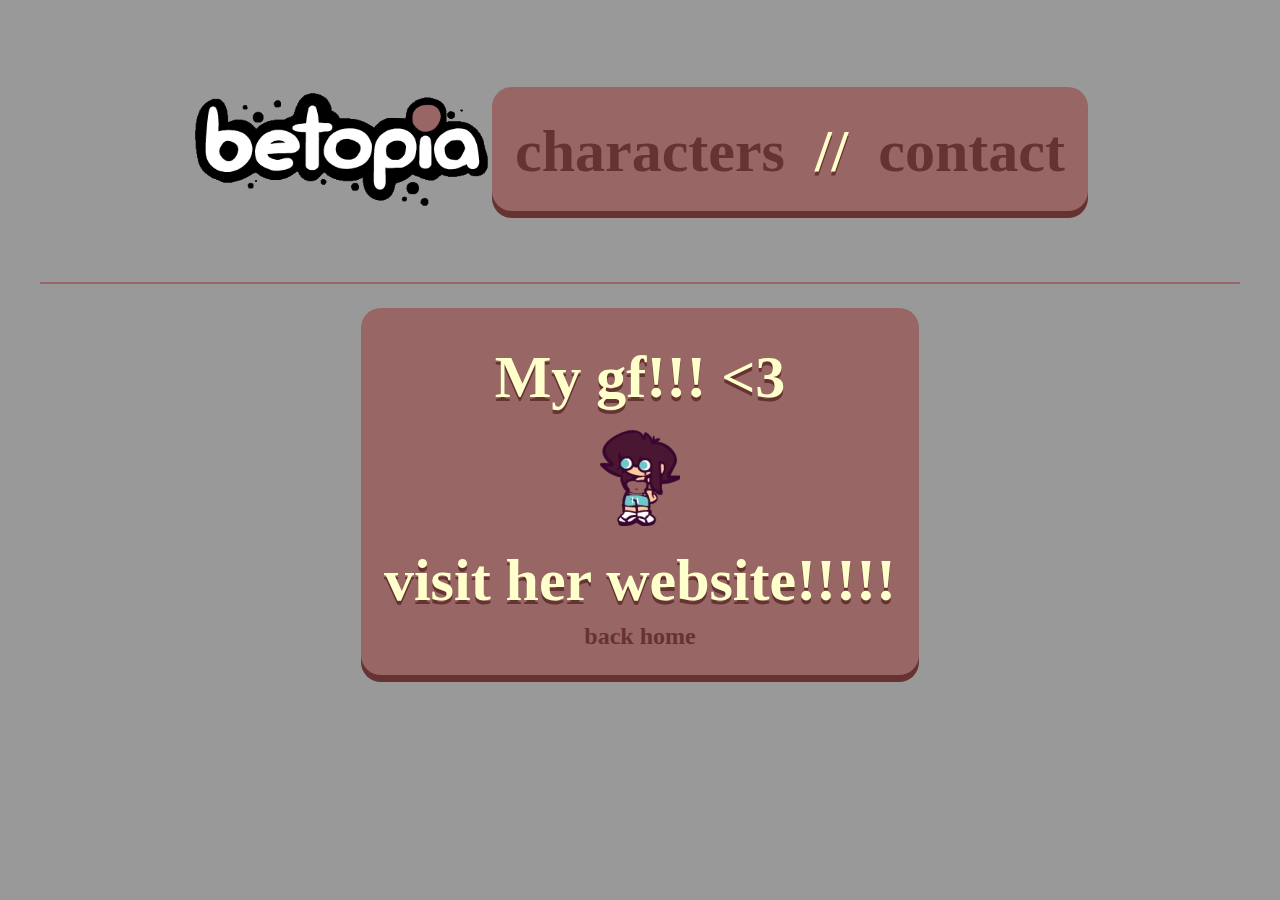
<file: pages/gf.html>
<!DOCTYPE html>
<html>
  <head>
    <title>Gf page!</title>
    <link rel="icon" href="../assets/graphics/gf/icon.gif" type="image/x-icon">
    <link href="../css/gf.css" rel="stylesheet" type="text/css">
  </head>

  <body>
    <div id="stinky">
      <img src="../assets/graphics/gf/logo.gif" width="300">
      <div class="board" id="californiagirls">
        <p>
          <a href="https://betpowo.github.io/characters.html">characters</a>
           ­&nbsp;//&nbsp;
           ­<a href="https://betpowo.github.io/contact.html">contact</a>
        </p>
      </div>
    </div>

    <hr color="#966">
    <div class="board" id="los">
      <h1>My gf!!! <3</3></h1>
      <a href="https://betpowo.github.io">
        <img class="hover" src="../assets/graphics/gf.png"> 
      </a>
      <p>visit her website!!!!!</p>
      <a class="back" href="/">back home</a>
    </div>
  </body>
</html>
</file>
<file: css/gf.css>
@font-face {
  font-family: 'sillyfont';
  src: url('https://raw.githubusercontent.com/betpowo/betpowo.github.io/main/sillyfont.ttf') format('truetype');
}

body {
    font-family: 'sillyfont';
      color: #ffc;
      font-size: 24px;
      margin: 40px;
      background-color: #999;
      line-height: 1.3;

    }
a:link {
    color: #633;
    font-weight: bold;
    background-color: transparent;
    text-decoration: none;
    font-family: "sillyfont";
}

a:visited {
    color: #633;
    background-color: transparent;
    text-decoration: none;
}

a:hover {
    color: #ffc;
    background-color: transparent;
    text-decoration: none;
    font-weight: bold;
}

a:active {
    color: #fff;
    background-color: transparent;
    text-decoration: none;
}
  
::selection {
    color: #966;
    background: #ffc;
}
  
.board {
  background: #966;
  margin: 20px;
  box-shadow: 0px 7px 0 #633;
  border-radius: 20px;
  -webkit-border-radius: 20px;
  overflow-y: clip;
  text-align: center;
}



#stinky {
    margin: auto;
    width: fit-content;
    margin-top: 24px;
    margin-bottom: 24px;
    padding: 23px;
    border-radius: 20px;
    -webkit-border-radius: 20px;
    text-align: center;
    display: flex;
    align-items: center;
}

#stinky .board {
    background: #966;
    margin: auto;
    width: fit-content;
    margin-top: 24px;
    margin-bottom: 24px;
    padding: 23px;
    box-shadow: 0px 7px 0 #633;
    border-radius: 20px;
    -webkit-border-radius: 20px;
    text-align: center;
}

#stinky .board a {
    text-shadow: none;
    line-height: normal;
}

#californiagirls {
    text-align: center; 
    line-height: 6px; 
    padding-left: 23px;
    padding-right: 23px; 
    display: inline-block;
}

#los {
    margin: auto; 
    width: fit-content; 
    margin-top: 24px; 
    margin-bottom: 24px; 
    padding: 23px;
}

h1 {
    color: #ffc; 
    font-weight: bolder; 
    font-size: 250%; 
    text-shadow: 0px 4px 0 #633;
    margin-top: 7px; margin-bottom: 2px;
    font-family: 'sillyfont';
}

p {
    color: #ffc; 
    font-weight: bolder; 
    font-size: 250%; 
    text-shadow: 0px 4px 0 #633;
    margin-top: 7px; margin-bottom: 2px;
    font-family: 'sillyfont'; 

}
.hover {
    transition: transform 0.2s ease-out;
    padding-top: 12px;
}

.hover:hover {
    transform: translateY(-8%);
}

.back {
    color: var(--text-color);
    text-decoration: none;
    transition: color 0.6s ease;
    font-family: "Poppins", sans-serif;
}

.back:hover {
    color: var(--accent-color);
}

#header {
    text-align: center; 
    min-width: fit-content;
    line-height: 6px; 
    padding-left: 23px;
    padding-right: 23px; 
    display: inline-block;

}
</file>
